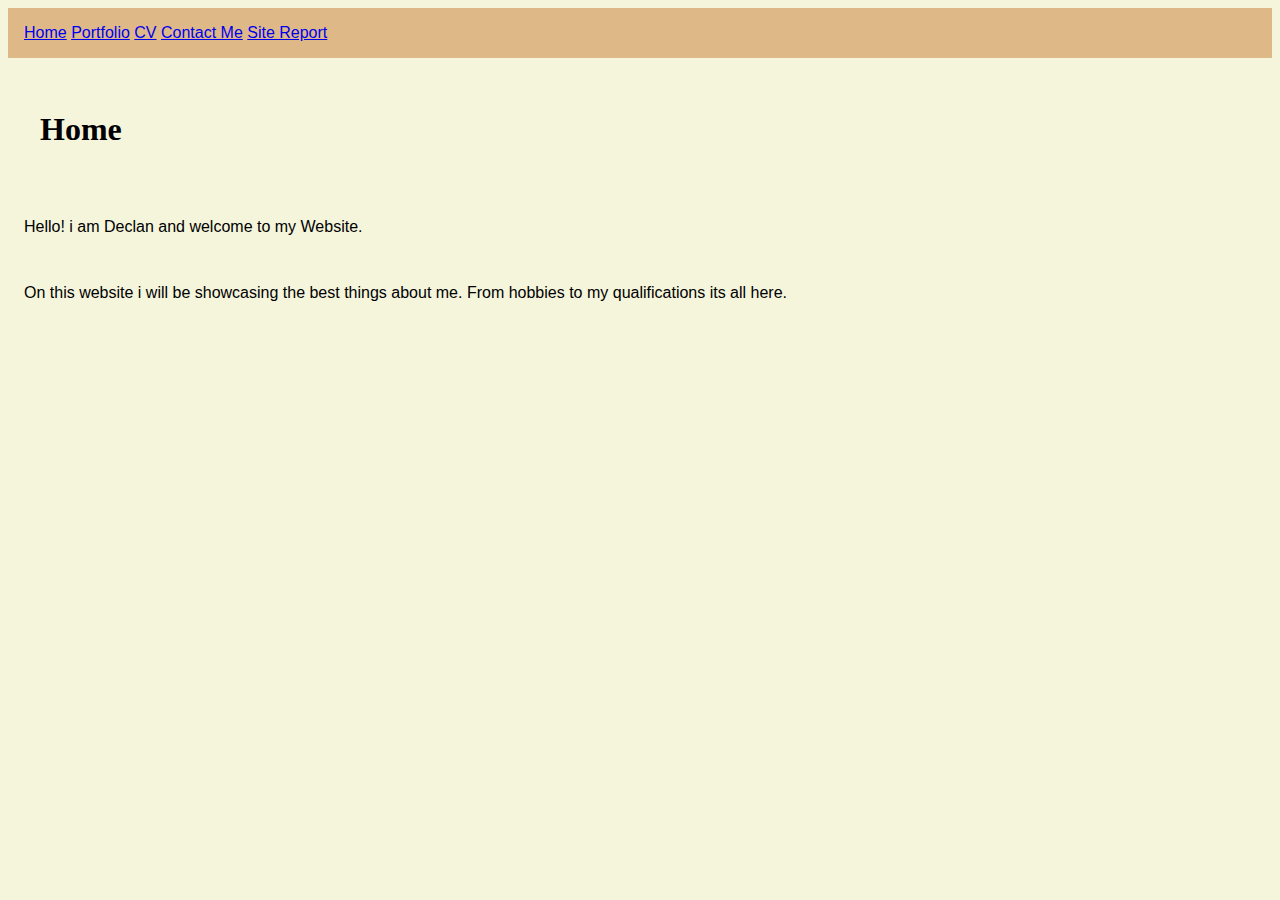
<file: index.html>
<!DOCTYPE html>
<html>
    <head>
        <title>Home Page</title>
        <meta name="viewport" content="width=device-width, initial-scale=1" />
        <link rel="stylesheet" href="indexStyle.css" media="screen and (min-width: 1000px)" />
        <link rel="stylesheet" href="indexMobile.css" media="screen and (min-width: 300px) and (max-width: 800px)"/>
    </head>

    <body>
        <a class="shownav"></a>
        <nav>
            <a href="index.html">Home</a>
            <a href="portfolio.html">Portfolio</a>
            <a href="cv.html">CV</a>
            <a href="contact.html">Contact Me</a>
            <a href="siteReport.html">Site Report</a>
        </nav>
        
            <h1>Home</h1>
            <p>
                Hello! i am Declan and welcome to my Website.
            </p>

            <p>
                On this website i will be showcasing the best things about me. From hobbies to my qualifications its all here.
            </p>
        
    </body>
</html>
</file>
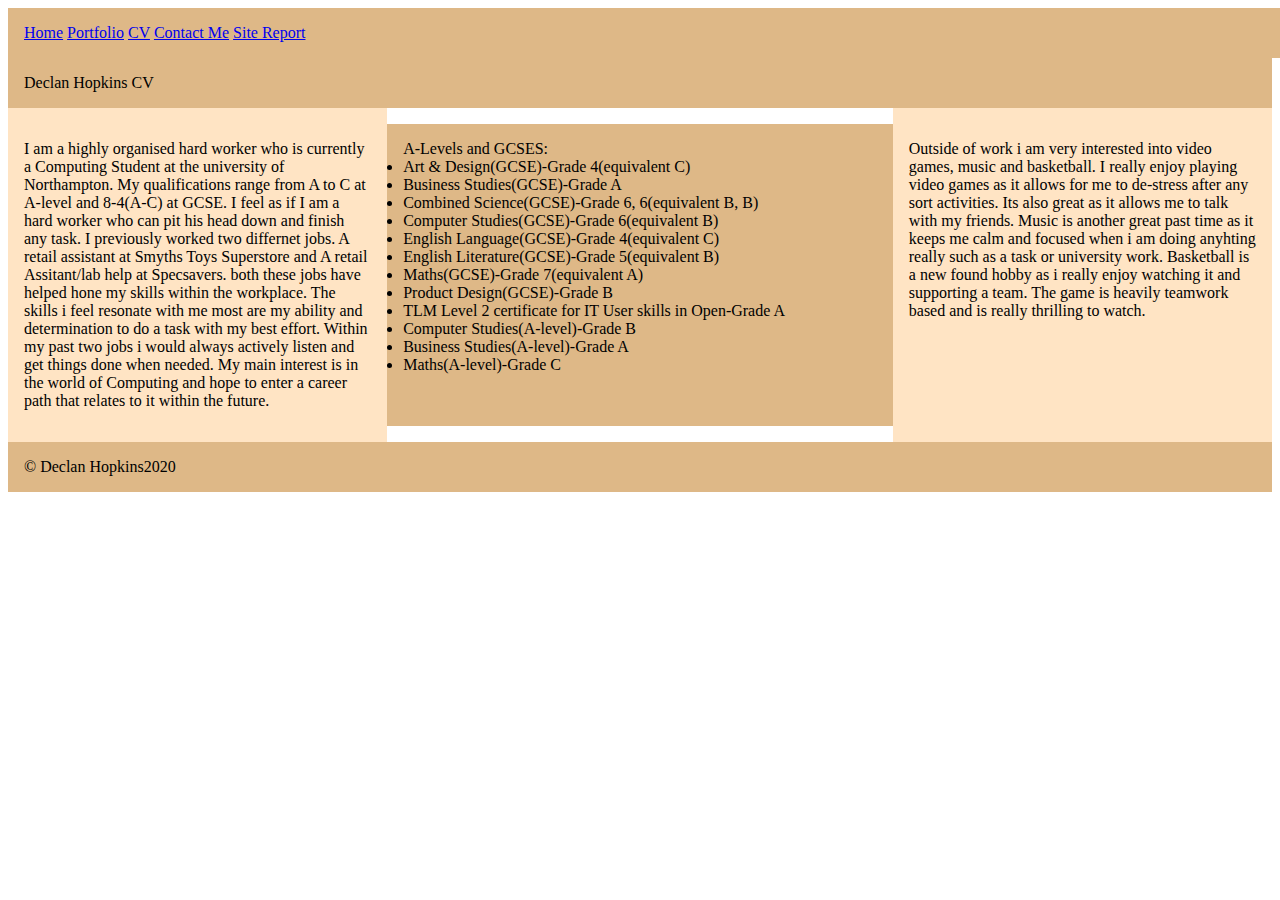
<file: cv.html>
<!Doctype html>
<html>
    <head>
        <title>CV</title>
        <meta name="viewport" content="width=device-width, initial-scale=1" />
        <link rel="stylesheet" href="cvStyle.css" media="screen and (min-width: 1000px)" />
        <link rel="stylesheet" href="cvMobile.css" media="screen and (min-width: 300px) and (max-width: 800px)"/>
    </head>

    <body>
        <a class="shownav"></a>
        <nav>
            <a href="index.html">Home</a>
            <a href="portfolio.html">Portfolio</a>
            <a href="cv.html">CV</a>
            <a href="contact.html">Contact Me</a>
            <a href="siteReport.html">Site Report</a>
        </nav>

        <header>
          Declan Hopkins CV
        </header>

        <main>
            <p>I am a highly organised hard worker who is currently a Computing Student at the university of Northampton. My qualifications range from A to C at A-level and 8-4(A-C) at GCSE. I feel as if I am a hard worker who can pit his head down and finish any task.
               I previously worked two differnet jobs. A retail assistant at Smyths Toys Superstore and A retail Assitant/lab help at Specsavers. both these jobs have helped hone my skills within the workplace.
               The skills i feel resonate with me most are my ability and determination to do a task with my best effort. Within my past two jobs i would always actively listen and get things done when needed.
               My main interest is in the world of Computing and hope to enter a career path that relates to it within the future. </p>
        </main>

        <ul>
            A-Levels and GCSES:
            <li>Art & Design(GCSE)-Grade 4(equivalent C)</li>
            <li>Business Studies(GCSE)-Grade A</li>
            <li>Combined Science(GCSE)-Grade 6, 6(equivalent B, B)</li>
            <li>Computer Studies(GCSE)-Grade 6(equivalent B)</li>
            <li>English Language(GCSE)-Grade 4(equivalent C)</li>
            <li>English Literature(GCSE)-Grade 5(equivalent B)</li>
            <li>Maths(GCSE)-Grade 7(equivalent A)</li>
            <li>Product Design(GCSE)-Grade B</li>
            <li>TLM Level 2 certificate for IT User skills in Open-Grade A</li>
            <li>Computer Studies(A-level)-Grade B</li>
            <li>Business Studies(A-level)-Grade A</li>
            <li>Maths(A-level)-Grade C</li>
        </ul>

        <aside>
            <p>Outside of work i am very interested into video games, music and basketball. I really enjoy playing video games as it allows for me to de-stress after any sort activities. Its also great as it allows me to talk with my friends.
                Music is another great past time as it keeps me calm and focused when i am doing anyhting really such as a task or university work.
               Basketball is a new found hobby as i really enjoy watching it and supporting a team. The game is heavily teamwork based and is really thrilling to watch. </p>
        </aside>

        <footer>
            &copy; Declan Hopkins2020
        </footer>
    </body>
</html>
</file>
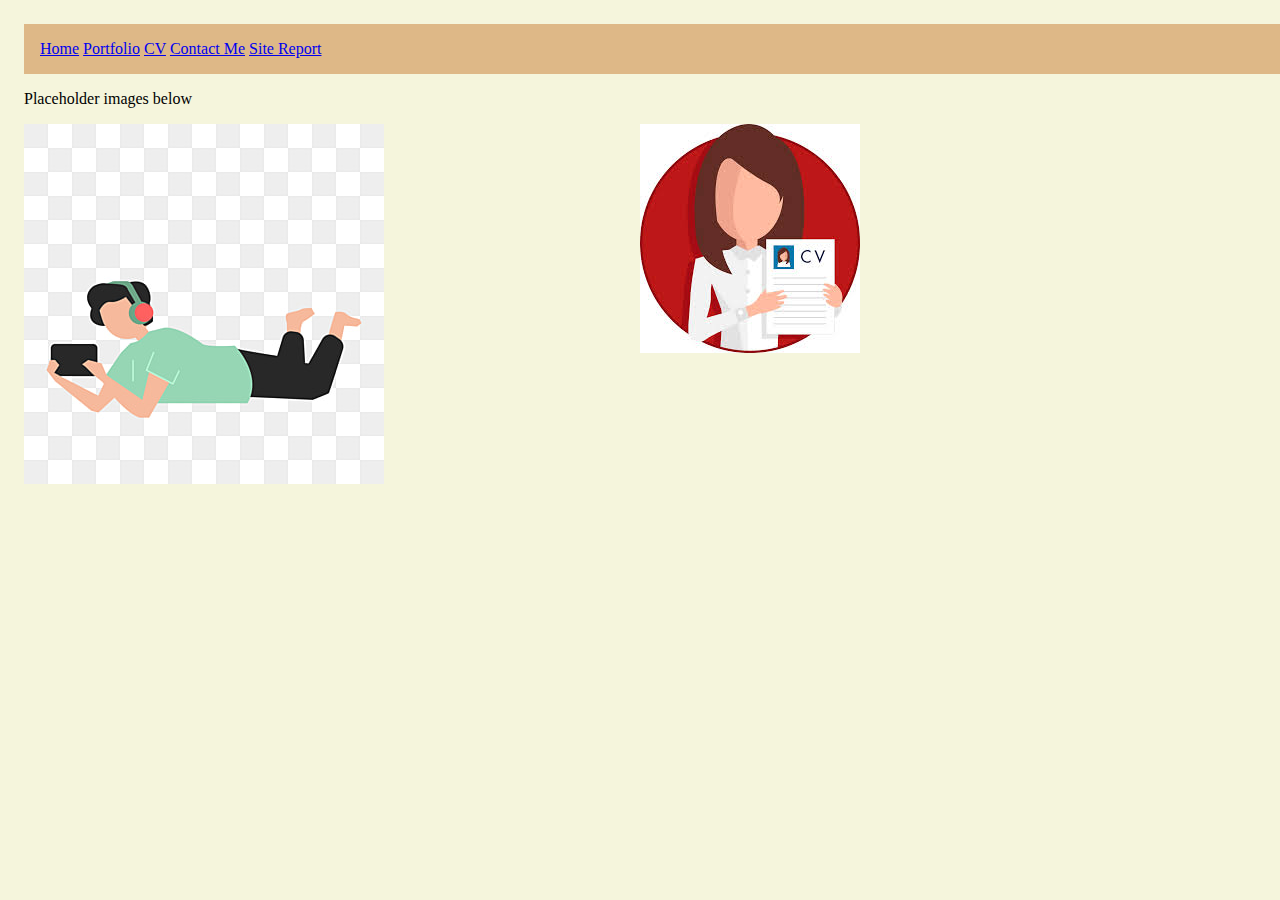
<file: portfolio.html>
<!DOCTYPE html>
<html>
    <head>
        <title>Portfolio Page</title>
        <meta name="viewport" content="width=device-width, initial-scale=1" />
        <link rel="stylesheet" href="portfolioStyle.css" media="screen and (min-width: 1000px)" />
        <link rel="stylesheet" href="portfolioMobile.css" media="screen and (min-width: 300px) and (max-width: 800px)"/>
    </head>

    <body>
        <a class="shownav"></a>
        <nav>
            <a href="index.html">Home</a>
            <a href="portfolio.html">Portfolio</a>
            <a href="cv.html">CV</a>
            <a href="contact.html">Contact Me</a>
            <a href="siteReport.html">Site Report</a>
         </nav>

         <p>Placeholder images below</p>

        <div class="myImages">
            <img src="hobby.png" alt="Hobby">
            <img src="cv.png" alt="Curriculum Vitae">
        </div>
    </body>
</html>
</file>
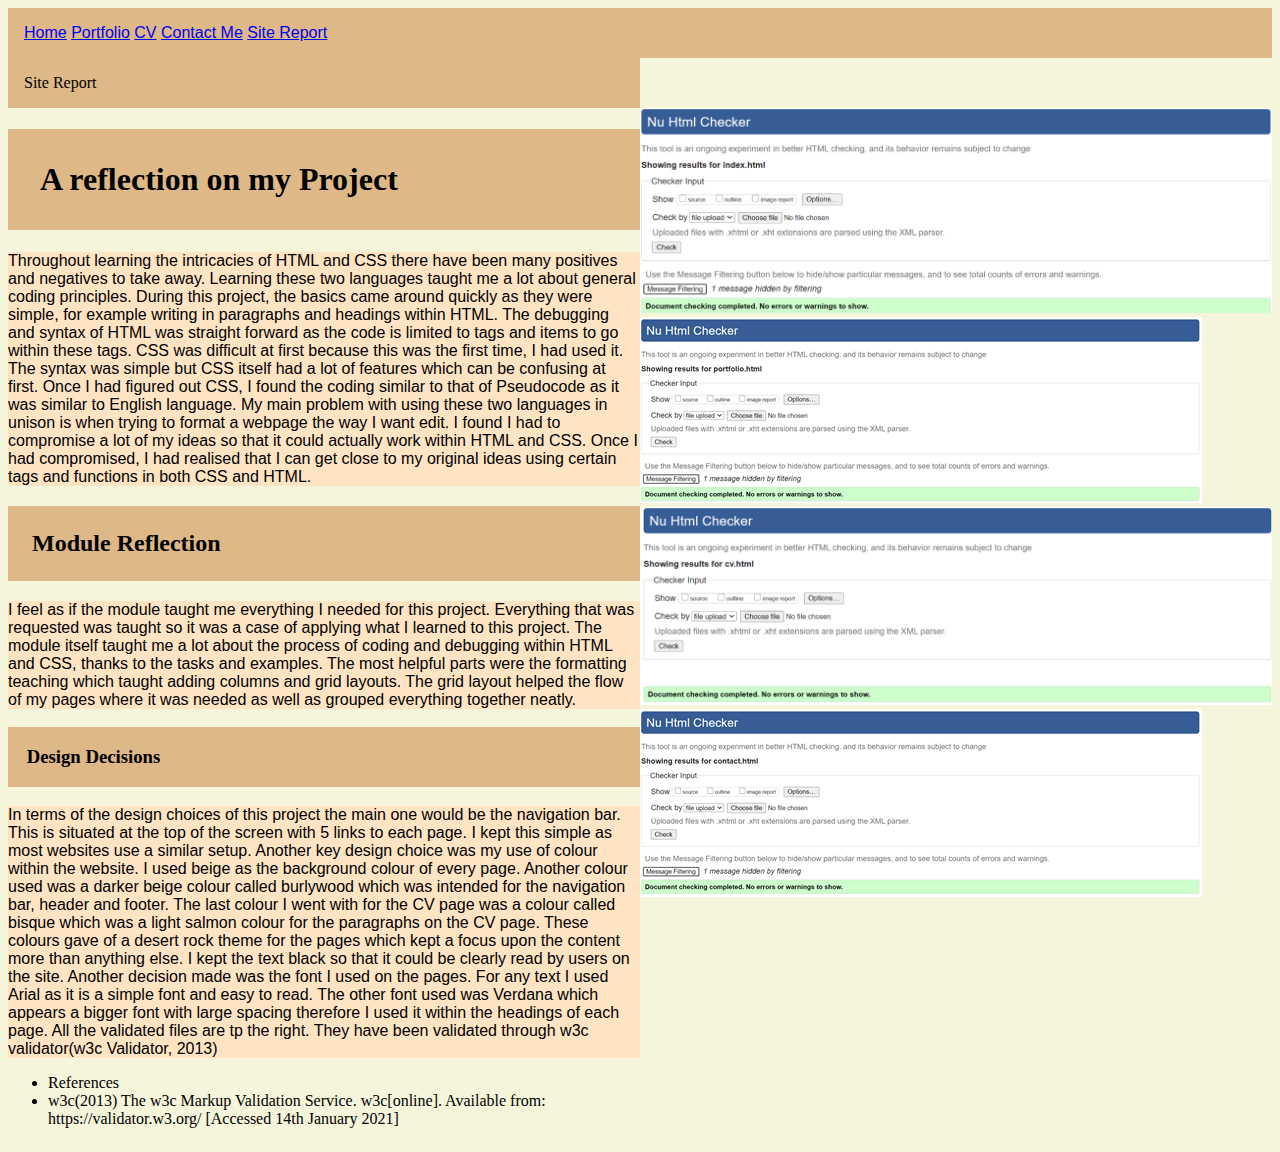
<file: siteReport.html>
<!DOCTYPE html>
<html>
    <head>
        <title>Site Report</title>
        <meta charset="utf-8">
        <meta name="viewport" content="width=device-width, initial-scale=1" />
        <link rel="stylesheet" href="reportStyle.css" media="screen and (min-width: 1000px)" />
        <link rel="stylesheet" href="reportMobile.css" media="screen and (min-width: 300px) and (max-width: 800px)"/>
    </head>

    <header>Site Report</header>

    <body>
        <a class="shownav"></a>
        <nav>
            <a href="index.html">Home</a>
            <a href="portfolio.html">Portfolio</a>
            <a href="cv.html">CV</a>
            <a href="contact.html">Contact Me</a>
            <a href="siteReport.html">Site Report</a>
         </nav>

         <main>
            <h1>A reflection on my Project</h1>
            <p>Throughout learning the intricacies of HTML and CSS there have been many positives and negatives to take away. Learning these two languages taught me a lot about general coding principles. During this project, the basics came around quickly as they were simple, for example writing in paragraphs and headings within HTML. The debugging and syntax of HTML was straight forward as the code is limited to tags and items to go within these tags. CSS was difficult at first because this was the first time, I had used it. The syntax was simple but CSS itself had a lot of features which can be confusing at first. Once I had figured out CSS, I found the coding similar to that of Pseudocode as it was similar to English language. My main problem with using these two languages in unison is when trying to format a webpage the way I  want edit. I found I had to compromise a lot of my ideas so that it could actually work within HTML and CSS. Once I had compromised, I had realised that I can get close to my original ideas using certain tags and functions in both CSS and HTML.</p>
            <h2>Module Reflection</h2>
            <p>I feel as if the module taught me everything I needed for this project. Everything that was requested was taught so it was a case of applying what I learned to this project. The module itself taught me a lot about the process of coding and debugging within HTML and CSS, thanks to the tasks and examples. The most helpful parts were the formatting teaching which taught adding columns and grid layouts. The grid layout helped the flow of my pages where it was needed as well as grouped everything together neatly.</p>
            <h3>Design Decisions</h3>
            <p>In terms of the design choices of this project the main one would be the navigation bar. This is situated at the top of the screen with 5 links to each page. I kept this simple as most websites use a similar setup. Another key design choice was my use of colour within the website. I used beige as the background colour of every page. Another colour used was a darker beige colour called burlywood which was intended for the navigation bar, header and footer. The last colour I went with for the CV page was a colour called bisque which was a light salmon colour for the paragraphs on the CV page. These colours gave of a desert rock theme for the pages which kept a focus upon the content more than anything else. I kept the text black so that it could be clearly read by users on the site. Another decision made was the font I used on the pages. For any text I used Arial as it is a simple font and easy to read. The other font used was Verdana which appears a bigger font with large spacing therefore I used it within the headings of each page. All the validated files are tp the right. They have been validated through w3c validator(w3c Validator, 2013)</p>
            <ul>
                <li>References</li>
                <li>w3c(2013) The w3c Markup Validation Service. w3c[online]. Available from: https://validator.w3.org/ [Accessed 14th January 2021]</li>
            </ul>

         </main>

         <aside>
             <img src="indexScreenshot.png" alt="Index Screenshot">
             <img src="portfolioScreenshot.png" alt="Portfolio Screenshot">
             <img src="cvScreenshot.png" alt="CV Screenshot">
             <img src="contactScreenshot.png" alt="Contact Screenshot">
         </aside>
    </body>
</html>
</file>
<file: indexStyle.css>
nav{
    background-color: burlywood;
    color: white;
    float: center;
    padding: 1em;
    font-family: Arial;
}

h1{
    background-color: beige;
    color: black;
    padding: 1em;
    font-family: Verdana;
}
p{
    background-color: beige;
    color: black;
    padding: 1em;
    font-family: Arial;
}

body{
    background-color: beige;
}
</file>
<file: indexMobile.css>
.shownav {
    height: 0.8em;
    width: 1.25em;
    display: block;
    border-top: 0.2em solid white;
    border-bottom: 0.2em solid white;
}

.shownav:before {
    content: '';
    position: absolute;
    width: 100%;
    top: 0.3em;
    left: 0px;
    border-top: 0.2em solid #fff;
}

nav{
    background-color: burlywood;
    color: white;
    font-family: Arial;
    display: block;
    position: fixed;
    top: 0;
    left: 50%;
    width: 50%;
    height: 100vh;
}

h1{
    background-color: beige;
    color: black;
    padding: 1em;
    font-family: Verdana;
}
p{
    background-color: beige;
    color: black;
    padding: 1em;
    font-family: Arial;
}
body{
    background-color: beige;
}
</file>
<file: cvStyle.css>
body{
    display:grid;
    grid-template-columns: 30% 40% 30%;
    grid-template-rows: auto;
    grid-template-areas:"nav nav nav"
                        "header header header"
                         "main ul aside"
                         "footer footer footer";
}
nav{
    background-color: burlywood;
    color: white;
    width: 1500px;
    float: center;
    padding: 1em;
    grid-area: nav;
}

header{
    background-color: burlywood;
    color: black;
    grid-area: header;
    padding: 1em;
}

ul{
    background-color: burlywood;
    color: black;
    grid-area: ul;
    padding: 1em;
}
main{
    background-color: bisque;
    color: black;
    grid-area: main;
    padding: 1em;
}

aside{
    background-color: bisque;
    color: black;
    grid-area: aside;
    padding: 1em;
}

footer{
    background-color: burlywood;
    color: black;
    grid-area: footer;
    padding: 1em;
}
</file>
<file: cvMobile.css>
.shownav {
    height: 0.8em;
    width: 1.25em;
    display: block;
    border-top: 0.2em solid white;
    border-bottom: 0.2em solid white;
}

.shownav:before {
    content: '';
    position: absolute;
    width: 100%;
    top: 0.3em;
    left: 0px;
    border-top: 0.2em solid #fff;
}

nav{
    background-color: burlywood;
    color: white;
    font-family: Arial;
    display: block;
    position: fixed;
    top: 0;
    left: 50%;
    width: 50%;
    height: 100vh;
}

body{
    background-color: beige;
    display:grid;
    grid-template-columns: 30% 40% 30%;
    grid-template-rows: auto;
    grid-template-areas:"header header header"
                         "main ul aside"
                         "footer footer footer";
}

header{
    background-color: burlywood;
    color: black;
    grid-area: header;
    padding: 1em;
    font-family: Verdana;
}

ul{
    background-color: beige;
    color: black;
    grid-area: ul;
    padding: 1em;
    font-family: Arial;
}
main{
    background-color: bisque;
    color: black;
    grid-area: main;
    padding: 1em;
    font-family: Arial;
}

aside{
    background-color: bisque;
    color: black;
    grid-area: aside;
    padding: 1em;
    font-family: Arial;
}

footer{
    background-color: burlywood;
    color: black;
    grid-area: footer;
    padding: 1em;
    font-family: Verdana;
}
</file>
<file: portfolioStyle.css>
nav{
    background-color: burlywood;
    color: white;
    width: 1500px;
    float: center;
    padding: 1em;
}
img{
    max-width: 100%;
    height: auto;
}
body{
    background-color: beige;
    color: black;
    padding: 1em;
}
.myImages{
    display: grid;
    grid-template-columns: 50% 50%;
    grid-template-rows: auto;
}
</file>
<file: portfolioMobile.css>
.shownav {
    height: 0.8em;
    width: 1.25em;
    display: block;
    border-top: 0.2em solid white;
    border-bottom: 0.2em solid white;
}

.shownav:before {
    content: '';
    position: absolute;
    width: 100%;
    top: 0.3em;
    left: 0px;
    border-top: 0.2em solid #fff;
}

nav{
    background-color: burlywood;
    color: white;
    font-family: Arial;
    display: block;
    position: fixed;
    top: 0;
    left: 50%;
    width: 50%;
    height: 100vh;
}

img{
    max-width: 100%;
    height: auto;
}
body{
    background-color: beige;
    color: black;
    padding: 1em;
    font-family: Arial;
}
.myImages{
    display: grid;
    grid-template-columns: 50% 50%;
    grid-template-rows: auto;
}
</file>
<file: reportStyle.css>
body{
    background-color: beige;
    display: grid;
    grid-template-columns: 50% 50%;
    grid-template-rows: auto;
    grid-template-areas: "nav nav "
                         "header header"
                         "main aside";
    
}
nav{
    background-color: burlywood;
    color: white;
    float: center;
    padding: 1em;
    font-family: Arial;
    grid-area: nav;
}
header{
    font-family: Verdana;
    padding: 1em;
    background-color: burlywood;
    color: black;
    max-width: 100%;

}
h1{
    font-family: Verdana;
    padding: 1em;
    background-color: burlywood;
    color: black;
}
h2{
    font-family: Verdana;
    padding: 1em;
    background-color: burlywood;
    color: black;
}
h3{
    font-family: Verdana;
    padding: 1em;
    background-color: burlywood;
    color: black;
}
p{
    font-family: Arial;
    color: black;
    background-color: bisque;
}
main{
    grid-area: main;
}
img{
    max-width: 100%;
    height: auto;
}
aside{
    grid-area: aside;
}
</file>
<file: reportMobile.css>
.shownav {
    height: 0.8em;
    width: 1.25em;
    display: block;
    border-top: 0.2em solid white;
    border-bottom: 0.2em solid white;
}

.shownav:before {
    content: '';
    position: absolute;
    width: 100%;
    top: 0.3em;
    left: 0px;
    border-top: 0.2em solid #fff;
}

nav{
    background-color: burlywood;
    color: white;
    font-family: Arial;
    display: block;
    position: fixed;
    top: 0;
    left: 50%;
    width: 50%;
    height: 100vh;
}

body{
    background-color: beige;
    display: grid;
    grid-template-columns: 50% 50%;
    grid-template-rows: auto;
    grid-template-areas: "nav nav "
                         "header header"
                         "main aside";
    
}

header{
    font-family: Verdana;
    padding: 1em;
    background-color: burlywood;
    color: black;

}
h1{
    font-family: Verdana;
    padding: 1em;
    background-color: burlywood;
    color: black;
}
h2{
    font-family: Verdana;
    padding: 1em;
    background-color: burlywood;
    color: black;
}
h3{
    font-family: Verdana;
    padding: 1em;
    background-color: burlywood;
    color: black;
}
p{
    font-family: Arial;
    color: black;
    background-color: bisque;
}
main{
    grid-area: main;
}
aside{
    grid-area: aside;
}
</file>
